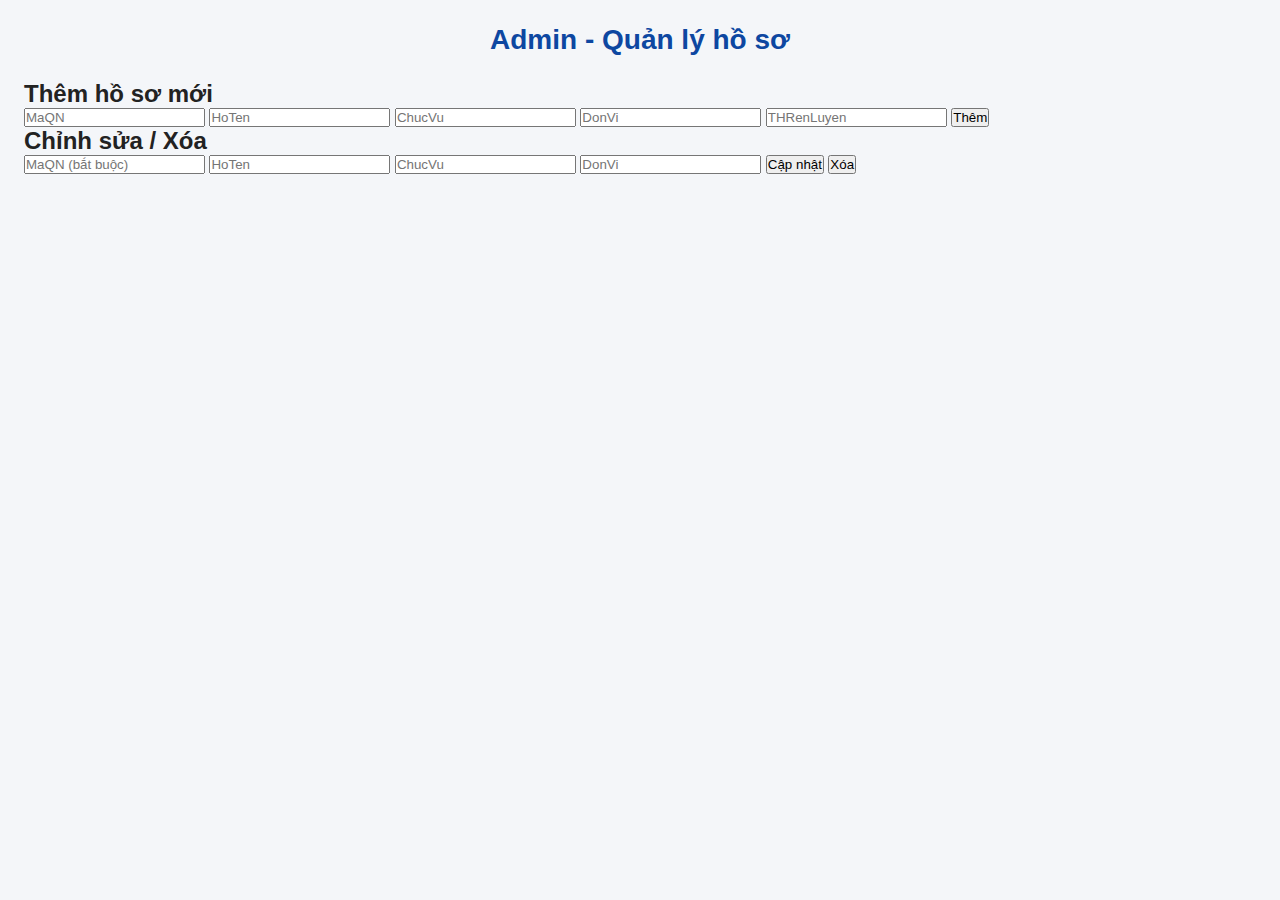
<file: admin.html>
<!doctype html>
<html lang="vi">

<head>
    <meta charset="utf-8">
    <meta name="viewport" content="width=device-width,initial-scale=1">
    <title>Admin</title>
    <link rel="stylesheet" href="css/style.css">
</head>

<body>
    <h1>Admin - Quản lý hồ sơ</h1>

    <section>
        <h2>Thêm hồ sơ mới</h2>
        <form id="addForm">
            <input name="MaQN" placeholder="MaQN" required>
            <input name="HoTen" placeholder="HoTen">
            <input name="ChucVu" placeholder="ChucVu">
            <input name="DonVi" placeholder="DonVi">
            <input name="THRenLuyen" placeholder="THRenLuyen">
            <button type="submit">Thêm</button>
        </form>
    </section>

    <section>
        <h2>Chỉnh sửa / Xóa</h2>
        <form id="editForm">
            <input name="MaQN" placeholder="MaQN (bắt buộc)" required>
            <input name="HoTen" placeholder="HoTen">
            <input name="ChucVu" placeholder="ChucVu">
            <input name="DonVi" placeholder="DonVi">
            <button type="submit">Cập nhật</button>
            <button id="delBtn" type="button">Xóa</button>
        </form>
    </section>

    <div id="msg"></div>

    <script>
        const API_URL = "https://script.google.com/macros/s/AKfycbzEyyRXAESj6LPw8AZiudlOnSdoR4-WIYys_pMn8kToBYgImyoDm-vabvAjEJDN8VYZ-w/exec"; // <-- thay

        function show(msg) { document.getElementById('msg').innerText = msg; }

        document.getElementById('addForm').addEventListener('submit', async e => {
            e.preventDefault();
            const data = Object.fromEntries(new FormData(e.target).entries());
            const body = { action: "add_thongtin", data };
            const res = await fetch(API_URL, { method: 'POST', headers: { 'Content-Type': 'application/json' }, body: JSON.stringify(body) });
            const j = await res.json();
            show(JSON.stringify(j));
        });

        document.getElementById('editForm').addEventListener('submit', async e => {
            e.preventDefault();
            const data = Object.fromEntries(new FormData(e.target).entries());
            data.action = "edit_thongtin";
            const res = await fetch(API_URL, { method: 'POST', headers: { 'Content-Type': 'application/json' }, body: JSON.stringify(data) });
            const j = await res.json();
            show(JSON.stringify(j));
        });

        document.getElementById('delBtn').addEventListener('click', async () => {
            const MaQN = document.querySelector('#editForm [name=MaQN]').value;
            if (!MaQN) return show('Nhập MaQN để xóa');
            const res = await fetch(API_URL, { method: 'POST', headers: { 'Content-Type': 'application/json' }, body: JSON.stringify({ action: 'delete_thongtin', MaQN }) });
            const j = await res.json();
            show(JSON.stringify(j));
        });
    </script>
</body>

</html>
</file>
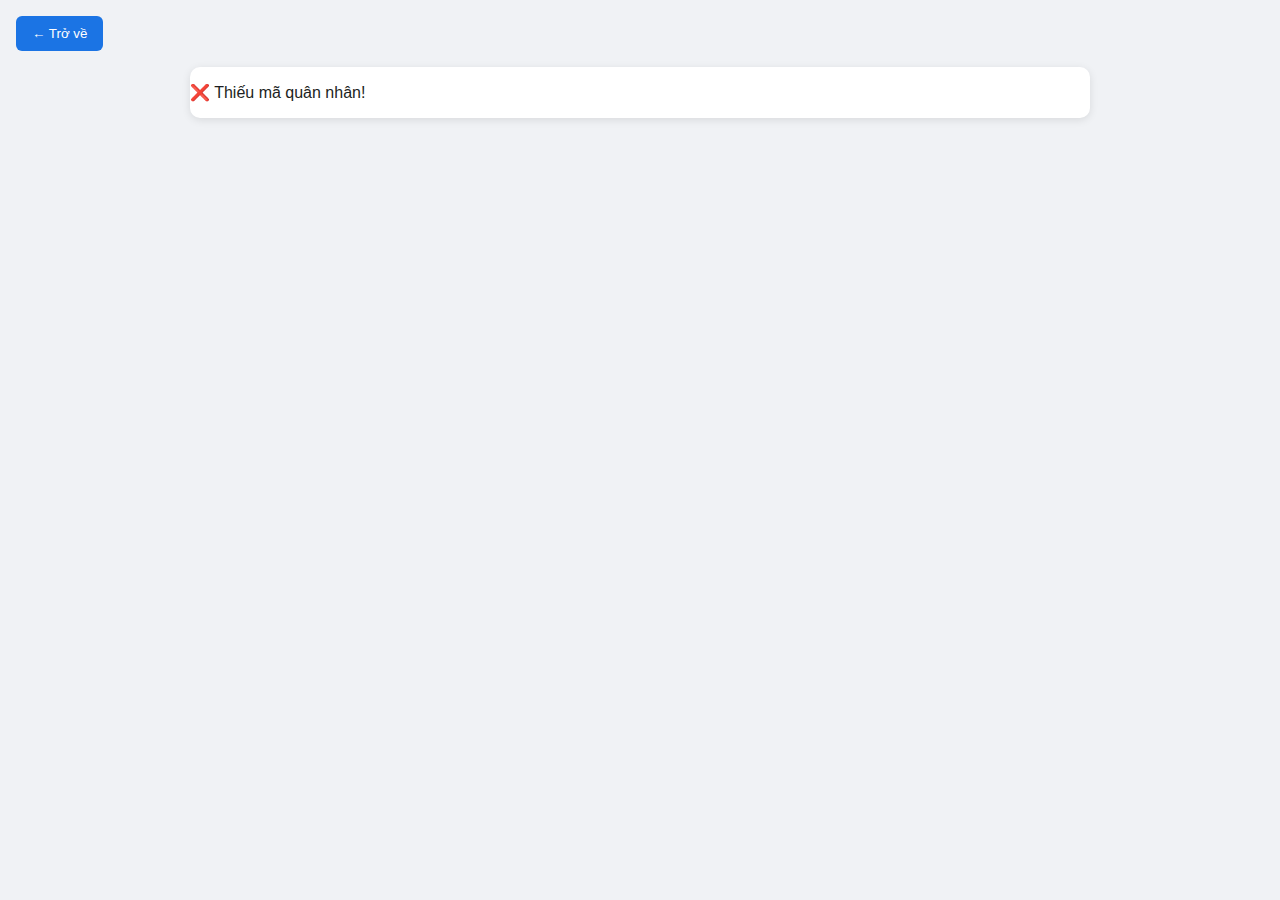
<file: profile.html>
<!doctype html>
<html lang="vi">

<head>
  <meta charset="utf-8">
  <meta name="viewport" content="width=device-width,initial-scale=1">
  <title>Hồ sơ quân nhân</title>
  <link rel="stylesheet" href="css/profile.css">
</head>

<body>
  <button onclick="location.href='index.html'">← Trở về</button>
  <div id="profile"></div>

  <script>
    const API_URL = "https://script.google.com/macros/s/AKfycbzEyyRXAESj6LPw8AZiudlOnSdoR4-WIYys_pMn8kToBYgImyoDm-vabvAjEJDN8VYZ-w/exec";
    const params = new URLSearchParams(window.location.search);
    const id = params.get("id");
    const profileDiv = document.getElementById("profile");

    if (!id) {
      profileDiv.innerHTML = "<p>❌ Thiếu mã quân nhân!</p>";
    } else {
      const CORRECT_PASSWORD = "080304";
      const inputPass = prompt("🔒 Nhập mật khẩu để xem hồ sơ:");
      if (inputPass !== CORRECT_PASSWORD) {
        profileDiv.innerHTML = "<p style='color:red;font-weight:bold;'>❌ Mật khẩu sai! Không thể xem hồ sơ.</p>";
      } else {
        fetch(API_URL)
          .then(res => res.json())
          .then(data => {
            const qn = data.find(x => x.MaQN === id);
            if (!qn) return profileDiv.innerHTML = "<p>Không tìm thấy hồ sơ quân nhân.</p>";

            const formatDate = (dateStr) => {
              if (!dateStr) return "";
              return new Date(dateStr).toLocaleDateString("vi-VN", {
                timeZone: "Asia/Ho_Chi_Minh",
                day: "2-digit",
                month: "2-digit",
                year: "numeric"
              });
            };

            // Ảnh mặc định
            const avatar = qn.HinhAnh?.[0]?.URLAnh || "https://cdn-icons-png.flaticon.com/512/149/149071.png";
            const cover = "https://image.luatvietnam.vn/uploaded/twebp/images/original/2023/05/25/dieu-kien-de-tro-thanh-quan-nhan-chuyen-nghiep_2505085954.png";

            // Render giao diện
            const html = `
              <div class="cover-photo">
                <img src="${cover}" alt="Ảnh bìa">
                <div class="avatar"><img src="${avatar}" alt="https://image.luatvietnam.vn/uploaded/twebp/images/original/2023/05/25/dieu-kien-de-tro-thanh-quan-nhan-chuyen-nghiep_2505085954.png"></div>
              </div>

              <div class="profile-header">
                <h1>${qn.HoTen || "Không rõ tên"}</h1>
                <p>${qn.ChucVu || ""} • ${qn.DonVi || ""}</p>
              </div>

              <div class="profile-body">
                <!-- Cột trái -->
                <div class="profile-sidebar">
                  <h2>Giới thiệu</h2>
                  <p><strong>Mã:</strong> ${qn.MaQN || ""}</p>
                  <p><strong>Ngày sinh:</strong> ${formatDate(qn.NgaySinh)}</p>
                  <p><strong>Quê quán:</strong> ${qn.QueQuan || ""}</p>
                  <p><strong>Rèn luyện:</strong> ${qn.THRenLuyen || ""}</p>
                </div>

                <!-- Cột phải -->
                <div class="profile-content">
                  <h2>Nhận xét</h2>
                  ${(qn.NhanXet || [])
                .map(n => {
                  const ngay = formatDate(n.NgayDanhGia);
                  const noiDung = n.NoiDungNX || n.NgNhanXet || "Không có nhận xét";
                  return `
                        <div class="post">
                          <div class="post-header">
                            <img class="post-avatar" src="${avatar}" alt="avatar">
                            <div>
                              <h3>${qn.HoTen}</h3>
                              <span>${ngay}</span>
                            </div>
                          </div>
                          <div class="post-content">${noiDung}</div>
                        </div>`;
                })
                .join("")}
                  
                  <h2>Hình ảnh</h2>
                  <div class="images">
                    ${(qn.HinhAnh || [])
                .map(h => `<img src="${h.AnhHoatDong}" alt="Hình quân nhân">`)
                .join("")}
                  </div>
                </div>
              </div>
            `;
            profileDiv.innerHTML = html;
          })
          .catch(err => profileDiv.innerHTML = `<p style='color:red;'>Lỗi tải dữ liệu: ${err}</p>`);
      }
    }
  </script>
</body>

</html>
</file>
<file: css/style.css>
/* Reset cơ bản */
* {
    box-sizing: border-box;
    margin: 0;
    padding: 0
}

/* Tổng thể */
body {
    font-family: "Segoe UI", Arial, sans-serif;
    background: #f4f6f9;
    color: #222;
    padding: 24px;
}

/* Tiêu đề */
h1 {
    text-align: center;
    font-size: 28px;
    margin-bottom: 24px;
    color: #0d47a1;
}

/* Container danh sách */
#list {
    display: flex;
    flex-wrap: wrap;
    justify-content: center;
    gap: 22px;
    padding: 20px;
}

/* Mỗi card quân nhân */
.card {
    display: flex;
    flex-direction: column;
    align-items: center;
    justify-content: space-between;
    width: 260px;
    min-height: 330px;
    border-radius: 18px;
    color: #fff;
    text-align: center;
    box-shadow: 0 6px 14px rgba(0, 0, 0, 0.15);
    padding: 18px 20px;
    transition: all 0.3s ease;
    background-size: 200% 200%;
    background-position: center;
    position: relative;
}

/* Các màu khác nhau cho từng card (dựa thứ tự) */
.card:nth-child(1) {
    background: linear-gradient(135deg, #2196F3, #21CBF3);
}

.card:nth-child(2) {
    background: linear-gradient(135deg, #FF6F91, #FF9671);
}

.card:nth-child(3) {
    background: linear-gradient(135deg, #00BFA6, #3DDC84);
}

.card:nth-child(4) {
    background: linear-gradient(135deg, #F9A825, #FDD835);
}

.card:nth-child(5) {
    background: linear-gradient(135deg, #9C27B0, #E040FB);
}

.card:nth-child(6) {
    background: linear-gradient(135deg, #EF5350, #F06292);
}

.card:nth-child(7) {
    background: linear-gradient(135deg, #f08c8a, #F06292);
}

.card:nth-child(8) {
    background: linear-gradient(135deg, #a64fb8, #813467);
}

.card:nth-child(9) {
    background: linear-gradient(135deg, #EF5350, #F06292);
}

.card:nth-child(10) {
    background: linear-gradient(135deg, #EF5350, #F06292);
}

.card:nth-child(11) {
    background: linear-gradient(135deg, #EF5350, #F06292);
}

.card:nth-child(12) {
    background: linear-gradient(135deg, #16810c, #51ad4e);
}

.card:nth-child(13) {
    background: linear-gradient(135deg, #EF5350, #F06292);
}

.card:nth-child(14) {
    background: linear-gradient(135deg, #EF5350, #F06292);
}

.card:nth-child(15) {
    background: linear-gradient(135deg, #EF5350, #F06292);
}

.card:nth-child(16) {
    background: linear-gradient(135deg, #EF5350, #F06292);
}

.card:nth-child(17) {
    background: linear-gradient(135deg, #EF5350, #F06292);
}

.card:nth-child(18) {
    background: linear-gradient(135deg, #EF5350, #F06292);
}

.card:nth-child(19) {
    background: linear-gradient(135deg, #EF5350, #F06292);
}

.card:nth-child(20) {
    background: linear-gradient(135deg, #EF5350, #F06292);
}

/* Hiệu ứng hover: sáng màu + nổi lên */
.card:hover {
    transform: translateY(-8px) scale(1.03);
    box-shadow: 0 10px 25px rgba(0, 0, 0, 0.25);
    background-position: right center;
}

/* Tên + thông tin */
.card h3 {
    font-size: 20px;
    font-weight: 700;
    margin-bottom: 6px;
}

.card p {
    margin: 4px 0;
    font-size: 15px;
    opacity: 0.9;
}

/* QR code */
.qr {
    margin: 12px 0;
    background: rgba(255, 255, 255, 0.85);
    padding: 8px;
    border-radius: 10px;
    box-shadow: 0 2px 8px rgba(255, 255, 255, 0.3);
}

/* Nút xem profile */
.actions a {
    display: inline-block;
    margin-top: 10px;
    background: rgba(255, 255, 255, 0.9);
    color: #000;
    text-decoration: none;
    font-weight: 600;
    padding: 8px 14px;
    border-radius: 8px;
    transition: 0.25s;
}

.actions a:hover {
    background: #fff;
    color: #000;
    box-shadow: 0 0 12px rgba(255, 255, 255, 0.8);
    transform: scale(1.05);
}

/* Hiệu ứng ánh sáng chạy (animation nhẹ cho vui mắt) */
@keyframes gradientMove {
    0% {
        background-position: 0% 50%;
    }

    50% {
        background-position: 100% 50%;
    }

    100% {
        background-position: 0% 50%;
    }
}

.card {
    animation: gradientMove 8s ease infinite;
}
</file>
<file: css/profile.css>
/* ==== RESET + TỔNG THỂ ==== */
body {
    font-family: "Segoe UI", Arial, sans-serif;
    background: #f0f2f5;
    margin: 0;
    color: #1c1e21;
}

/* ==== NÚT TRỞ VỀ ==== */
button {
    background: #1b74e4;
    color: white;
    border: none;
    padding: 10px 16px;
    border-radius: 6px;
    margin: 16px;
    cursor: pointer;
    font-weight: 500;
    transition: background 0.25s, box-shadow 0.25s;
}

button:hover {
    background: #155bc3;
    box-shadow: 0 2px 8px rgba(0, 0, 0, 0.2);
}

/* ==== CONTAINER ==== */
#profile {
    max-width: 900px;
    margin: 0 auto 40px;
    background: #fff;
    border-radius: 10px;
    box-shadow: 0 2px 8px rgba(0, 0, 0, 0.1);
    overflow: hidden;
    animation: fadeIn 0.6s ease;
}

@keyframes fadeIn {
    from {
        opacity: 0;
        transform: translateY(10px);
    }

    to {
        opacity: 1;
        transform: translateY(0);
    }
}

/* ==== ẢNH BÌA ==== */
.cover-photo {
    width: 100%;
    height: 240px;
    overflow: hidden;
    position: relative;
    background: #dbeafe;
}

.cover-photo img {
    width: 100%;
    height: 100%;
    object-fit: cover;
}

/* ==== ẢNH ĐẠI DIỆN ==== */
.avatar {
    width: 130px;
    height: 130px;
    border-radius: 50%;
    overflow: hidden;
    border: 5px solid #fff;
    position: absolute;
    bottom: -60px;
    left: 50%;
    transform: translateX(-50%);
    box-shadow: 0 2px 8px rgba(0, 0, 0, 0.25);
}

.avatar img {
    width: 100%;
    height: 100%;
    object-fit: cover;
}

/* ==== HEADER ==== */
.profile-header {
    text-align: center;
    padding-top: 80px;
    padding-bottom: 16px;
}

.profile-header h1 {
    margin: 0;
    color: #050505;
    font-size: 26px;
}

.profile-header p {
    color: #65676b;
    margin-top: 4px;
    font-size: 15px;
}

/* ==== BODY ==== */
.profile-body {
    display: flex;
    flex-wrap: wrap;
    padding: 20px;
    gap: 20px;
}

/* ==== CỘT TRÁI ==== */
.profile-sidebar {
    flex: 1;
    min-width: 250px;
    background: #f7f8fa;
    border-radius: 8px;
    padding: 16px;
    box-shadow: 0 1px 4px rgba(0, 0, 0, 0.08);
}

.profile-sidebar h2 {
    font-size: 18px;
    color: #1b74e4;
    margin-bottom: 10px;
    border-bottom: 1px solid #ddd;
    padding-bottom: 4px;
}

.profile-sidebar p {
    margin: 6px 0;
    font-size: 15px;
}

.profile-sidebar strong {
    color: #1b74e4;
}

/* ==== CỘT PHẢI ==== */
.profile-content {
    flex: 2;
    min-width: 300px;
}

.profile-content h2 {
    font-size: 18px;
    color: #1b74e4;
    margin-bottom: 12px;
}

/* ==== POST ==== */
.post {
    background: #fff;
    border-radius: 8px;
    box-shadow: 0 1px 4px rgba(0, 0, 0, 0.1);
    margin-bottom: 16px;
    padding: 14px;
}

.post-header {
    display: flex;
    align-items: center;
    gap: 10px;
}

.post-avatar {
    width: 42px;
    height: 42px;
    border-radius: 50%;
    object-fit: cover;
}

.post-header h3 {
    margin: 0;
    font-size: 16px;
}

.post-header span {
    font-size: 13px;
    color: #65676b;
}

.post-content {
    margin-top: 10px;
    font-size: 15px;
    line-height: 1.5;
}

/* ==== HÌNH ẢNH ==== */
.images {
    display: flex;
    flex-wrap: wrap;
    justify-content: center;
    gap: 10px;
    margin-top: 14px;
}

.images img {
    width: 160px;
    height: 160px;
    border-radius: 10px;
    object-fit: cover;
    box-shadow: 0 1px 6px rgba(0, 0, 0, 0.15);
    transition: transform 0.3s ease;
}

.images img:hover {
    transform: scale(1.05);
}

/* ==== RESPONSIVE ==== */
@media (max-width: 768px) {
    .profile-body {
        flex-direction: column;
    }

    .avatar {
        width: 100px;
        height: 100px;
        bottom: -50px;
    }

    .cover-photo {
        height: 180px;
    }

    .profile-header h1 {
        font-size: 22px;
    }
}
</file>
